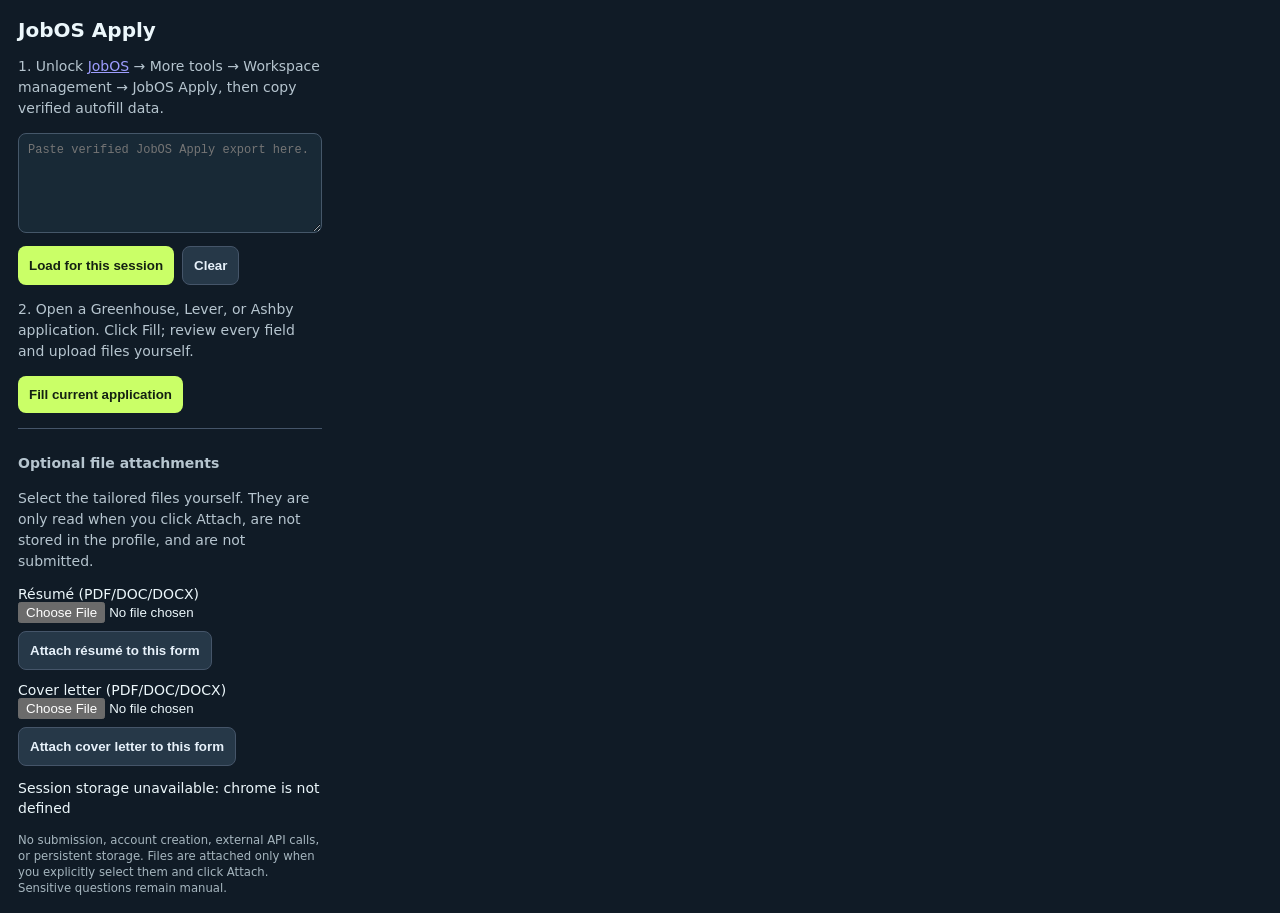
<file: extension/popup.html>
<!doctype html>
<html lang="en"><head><meta charset="utf-8"><meta name="viewport" content="width=device-width, initial-scale=1">
<title>JobOS Apply</title>
<style>
:root{color-scheme:dark;font:14px system-ui,sans-serif;background:#101b26;color:#ecf7fb}
body{width:340px;margin:0;padding:18px;box-sizing:border-box}
h1{font-size:20px;margin:0 0 6px} p{color:#b6c5cf;line-height:1.5}
textarea{width:100%;min-height:100px;box-sizing:border-box;background:#182936;color:white;border:1px solid #455769;border-radius:8px;padding:9px;font:12px monospace}
button{background:#caff67;color:#142112;font-weight:700;border:0;border-radius:8px;padding:11px;cursor:pointer}
button.secondary{background:#263848;color:#e7f1fa;border:1px solid #455569}
button:disabled{opacity:.5;cursor:default}.actions{display:flex;gap:8px;flex-wrap:wrap}
small{color:#a6b6bf}.status{margin:12px 0;white-space:pre-line;line-height:1.45}
</style></head><body>
<h1>JobOS Apply</h1>
<p>1. Unlock <a href="https://levimunk.com/jobos/" target="_blank" rel="noopener noreferrer">JobOS</a> → More tools → Workspace management → JobOS Apply, then copy verified autofill data.</p>
<textarea id="data" spellcheck="false" placeholder="Paste verified JobOS Apply export here."></textarea>
<div class="actions" style="margin:10px 0"><button id="load">Load for this session</button><button class="secondary" id="clear">Clear</button></div>
<p>2. Open a Greenhouse, Lever, or Ashby application. Click Fill; review every field and upload files yourself.</p>
<div class="actions"><button id="fill">Fill current application</button></div>
<section style="margin-top:15px;border-top:1px solid #455569;padding-top:10px">
  <p><strong>Optional file attachments</strong></p>
  <p>Select the tailored files yourself. They are only read when you click Attach, are not stored in the profile, and are not submitted.</p>
  <label style="display:block;margin:8px 0">Résumé (PDF/DOC/DOCX) <input id="resume-file" type="file" accept=".pdf,.doc,.docx,application/pdf"></label>
  <button class="secondary" id="attach-resume">Attach résumé to this form</button>
  <label style="display:block;margin:12px 0 8px">Cover letter (PDF/DOC/DOCX) <input id="cover-file" type="file" accept=".pdf,.doc,.docx,application/pdf"></label>
  <button class="secondary" id="attach-cover">Attach cover letter to this form</button>
</section>
<div class="status" id="status" aria-live="polite"></div>
<small>No submission, account creation, external API calls, or persistent storage. Files are attached only when you explicitly select them and click Attach. Sensitive questions remain manual.</small>
<script src="jobos-apply.js"></script><script src="popup.js"></script>
</body></html>
</file>
